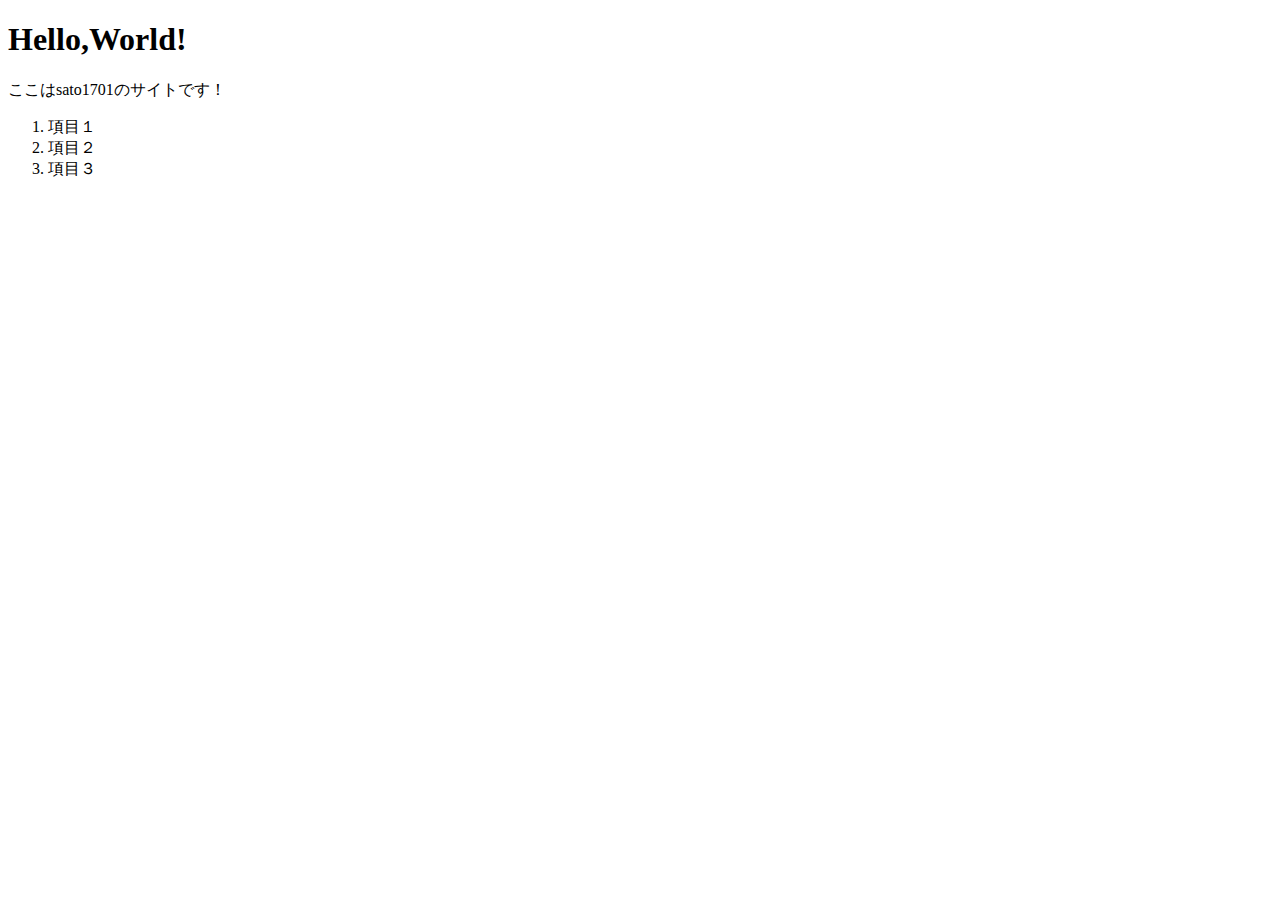
<file: index.html>
<!DOCTYPE html>
<html lang="ja">
    <head>
        <title>test_page</title>
        <link href="main.css" rel="stylesheet">
    </head>

    <body>
        <h1>Hello,World!</h1>
        <p>ここはsato1701のサイトです！</p>
        <ol>
            <li>項目１</li>
            <li>項目２</li>
            <li>項目３</li>
        </ol>
    
    </body>
</html>
</file>
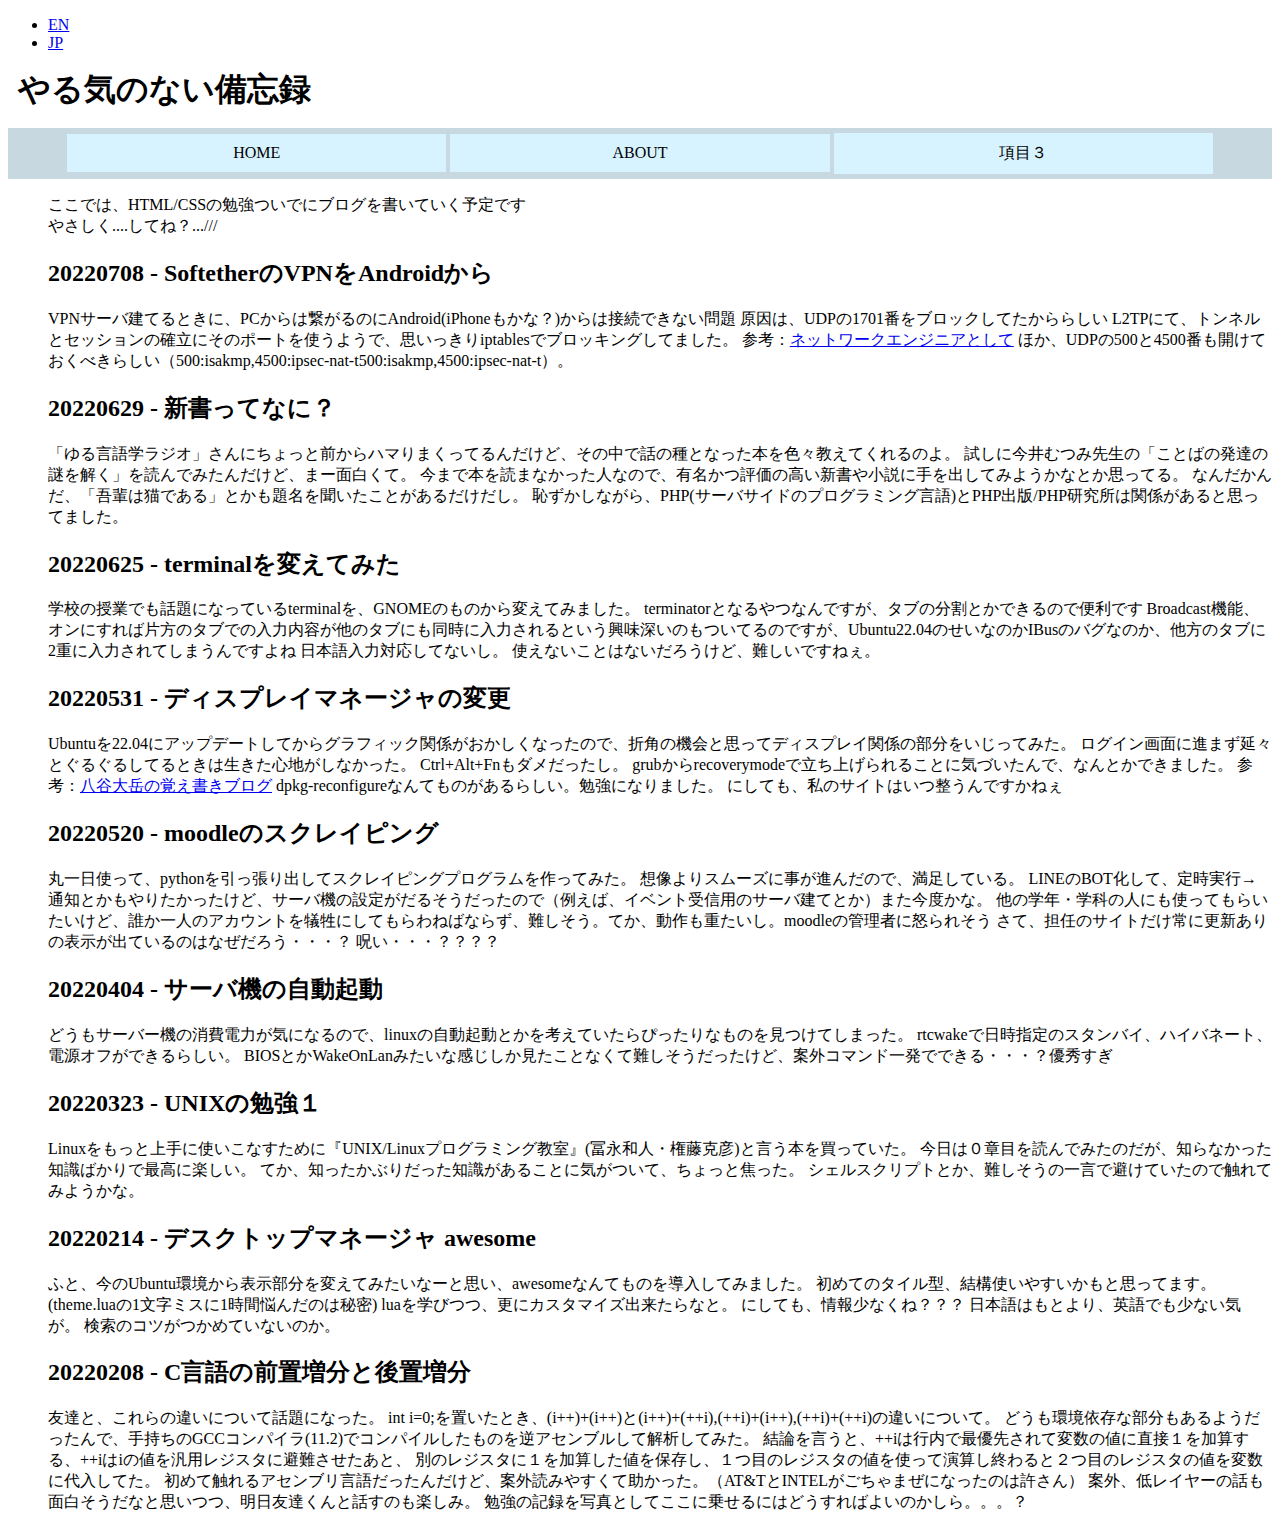
<file: jp/index.html>
<!DOCTYPE html>
<html lang="ja">
    <head>
        <meta http-equiv="Content-Type" content="text/html; charset=UTF-8">
        <title>やる気のない備忘録</title>
        <link href="../main.css" rel="stylesheet">
    </head>

    <body>
        <header>
            <ul id=lang>
                <li><a href="../en/index.html">EN</a></li>
                <li><a href="../jp/index.html">JP</a></li>
            </ul>
            <h1>やる気のない備忘録</h1>
            <nav>
                <ul>
                    <li><a href="index.html">HOME</a></li>
                    <li><a href="about.html">ABOUT</a></li>
                    <li><a href="#">項目３</a></li>
                </ul>
            </nav>
        </header>

        <dir class=contents>
            <p>ここでは、HTML/CSSの勉強ついでにブログを書いていく予定です<br>
            やさしく....してね？...///</p>

			<h2>20220708 - SoftetherのVPNをAndroidから</h2>
			<p>
			VPNサーバ建てるときに、PCからは繋がるのにAndroid(iPhoneもかな？)からは接続できない問題
			原因は、UDPの1701番をブロックしてたかららしい
			L2TPにて、トンネルとセッションの確立にそのポートを使うようで、思いっきりiptablesでブロッキングしてました。
			参考：<a href="https://www.infraexpert.com/info/5.4adsl.htm">ネットワークエンジニアとして</a>
			ほか、UDPの500と4500番も開けておくべきらしい（500:isakmp,4500:ipsec-nat-t500:isakmp,4500:ipsec-nat-t）。
			</p>

			<h2>20220629 - 新書ってなに？</h2>
			<p>
			「ゆる言語学ラジオ」さんにちょっと前からハマりまくってるんだけど、その中で話の種となった本を色々教えてくれるのよ。
			試しに今井むつみ先生の「ことばの発達の謎を解く」を読んでみたんだけど、まー面白くて。
			今まで本を読まなかった人なので、有名かつ評価の高い新書や小説に手を出してみようかなとか思ってる。
			なんだかんだ、「吾輩は猫である」とかも題名を聞いたことがあるだけだし。

			恥ずかしながら、PHP(サーバサイドのプログラミング言語)とPHP出版/PHP研究所は関係があると思ってました。
			</p>

			<h2>20220625 - terminalを変えてみた</h2>
			<p>
			学校の授業でも話題になっているterminalを、GNOMEのものから変えてみました。
			terminatorとなるやつなんですが、タブの分割とかできるので便利です
			Broadcast機能、オンにすれば片方のタブでの入力内容が他のタブにも同時に入力されるという興味深いのもついてるのですが、Ubuntu22.04のせいなのかIBusのバグなのか、他方のタブに2重に入力されてしまうんですよね
			日本語入力対応してないし。
			使えないことはないだろうけど、難しいですねぇ。

			</p>

			<h2>20220531 - ディスプレイマネージャの変更</h2>
			<p>
			Ubuntuを22.04にアップデートしてからグラフィック関係がおかしくなったので、折角の機会と思ってディスプレイ関係の部分をいじってみた。
			ログイン画面に進まず延々とぐるぐるしてるときは生きた心地がしなかった。
			Ctrl+Alt+Fnもダメだったし。
			grubからrecoverymodeで立ち上げられることに気づいたんで、なんとかできました。
			参考：<a href="hirotaka-hachiya.hatenablog.com/entry/2020/04/11/101526">八谷大岳の覚え書きブログ</a>
			dpkg-reconfigureなんてものがあるらしい。勉強になりました。
			にしても、私のサイトはいつ整うんですかねぇ
			</p>

			<h2>20220520 - moodleのスクレイピング</h2>
			<p>
			丸一日使って、pythonを引っ張り出してスクレイピングプログラムを作ってみた。
			想像よりスムーズに事が進んだので、満足している。
			LINEのBOT化して、定時実行→通知とかもやりたかったけど、サーバ機の設定がだるそうだったので（例えば、イベント受信用のサーバ建てとか）また今度かな。
			他の学年・学科の人にも使ってもらいたいけど、誰か一人のアカウントを犠牲にしてもらわねばならず、難しそう。てか、動作も重たいし。moodleの管理者に怒られそう
			さて、担任のサイトだけ常に更新ありの表示が出ているのはなぜだろう・・・？
			呪い・・・？？？？
			</p>

			<h2>20220404 - サーバ機の自動起動</h2>
			<p>
			どうもサーバー機の消費電力が気になるので、linuxの自動起動とかを考えていたらぴったりなものを見つけてしまった。
			rtcwakeで日時指定のスタンバイ、ハイバネート、電源オフができるらしい。
			BIOSとかWakeOnLanみたいな感じしか見たことなくて難しそうだったけど、案外コマンド一発でできる・・・？優秀すぎ</p>

			<h2>20220323 - UNIXの勉強１</h2>
			<p>
			Linuxをもっと上手に使いこなすために『UNIX/Linuxプログラミング教室』(冨永和人・権藤克彦)と言う本を買っていた。
			今日は０章目を読んでみたのだが、知らなかった知識ばかりで最高に楽しい。
			てか、知ったかぶりだった知識があることに気がついて、ちょっと焦った。
			シェルスクリプトとか、難しそうの一言で避けていたので触れてみようかな。</p>

			<h2>20220214 - デスクトップマネージャ awesome</h2>
			<p>
			ふと、今のUbuntu環境から表示部分を変えてみたいなーと思い、awesomeなんてものを導入してみました。
			初めてのタイル型、結構使いやすいかもと思ってます。
			(theme.luaの1文字ミスに1時間悩んだのは秘密)
			luaを学びつつ、更にカスタマイズ出来たらなと。
			にしても、情報少なくね？？？
			日本語はもとより、英語でも少ない気が。
			検索のコツがつかめていないのか。</p>

			<h2>20220208 - C言語の前置増分と後置増分</h2>
            <p>
			友達と、これらの違いについて話題になった。
            int i=0;を置いたとき、(i++)+(i++)と(i++)+(++i),(++i)+(i++),(++i)+(++i)の違いについて。
            どうも環境依存な部分もあるようだったんで、手持ちのGCCコンパイラ(11.2)でコンパイルしたものを逆アセンブルして解析してみた。
            結論を言うと、++iは行内で最優先されて変数の値に直接１を加算する、++iはiの値を汎用レジスタに避難させたあと、
            別のレジスタに１を加算した値を保存し、１つ目のレジスタの値を使って演算し終わると２つ目のレジスタの値を変数に代入してた。
            初めて触れるアセンブリ言語だったんだけど、案外読みやすくて助かった。（AT&TとINTELがごちゃまぜになったのは許さん）
            案外、低レイヤーの話も面白そうだなと思いつつ、明日友達くんと話すのも楽しみ。
            勉強の記録を写真としてここに乗せるにはどうすればよいのかしら。。。？
			</p>

        </dir>
        
    </body>
</html>
</file>
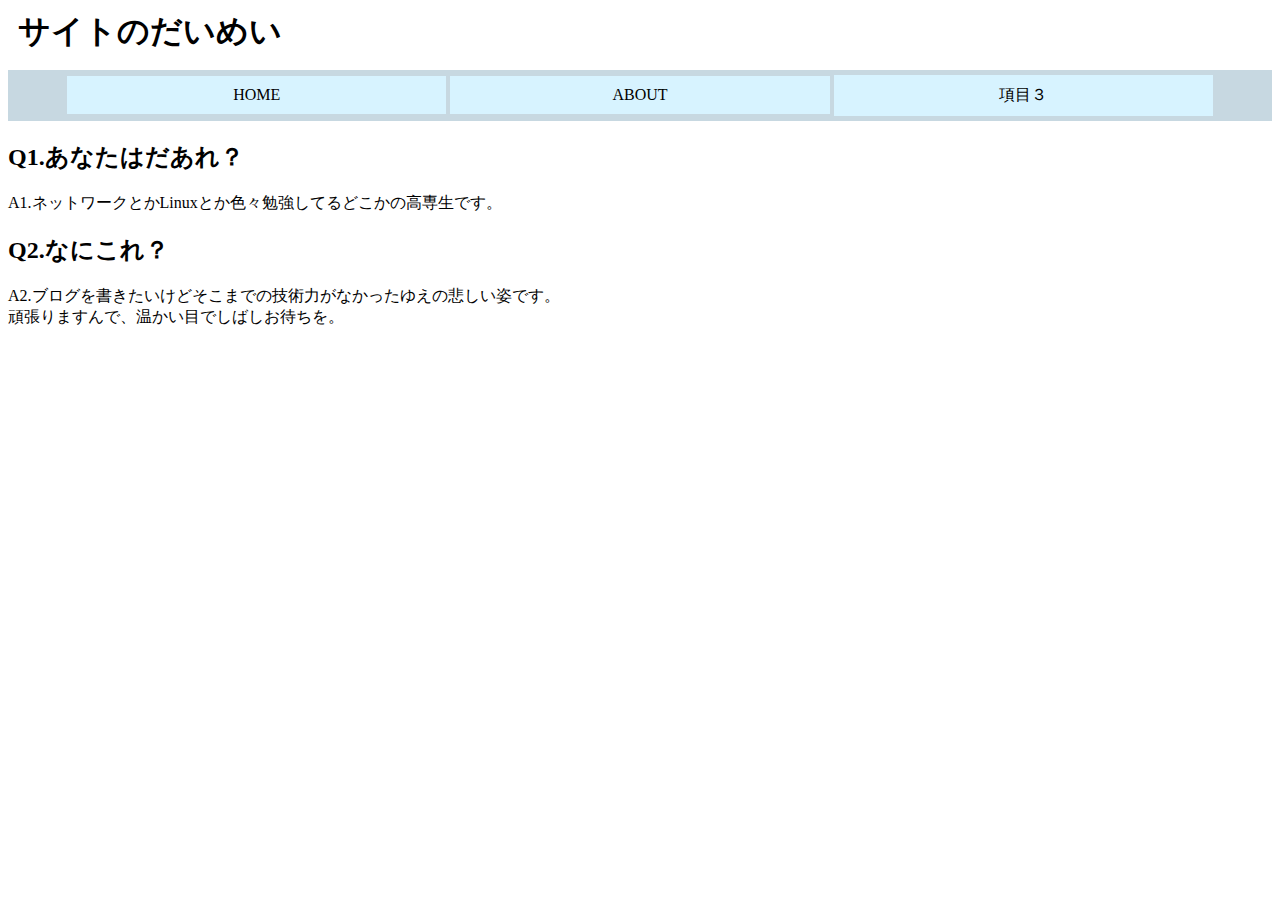
<file: about.html>
<!DOCTYPE html>
<html lang="ja">
    <head>
        <title>test_page</title>
        <link href="main.css" rel="stylesheet">
    </head>

    <body>
        <header>
            <h1>サイトのだいめい</h1>
            <nav>
                <ul>
                    <li><a href="index.html">HOME</a></li>
                    <li><a href="about.html">ABOUT</a></li>
                    <li><a href="#">項目３</a></li>
                </ul>
            </nav>
        </header>
        
        <h2>Q1.あなたはだあれ？</h2>
        A1.ネットワークとかLinuxとか色々勉強してるどこかの高専生です。<br>
        <h2>Q2.なにこれ？</h2>
        A2.ブログを書きたいけどそこまでの技術力がなかったゆえの悲しい姿です。<br>
          頑張りますんで、温かい目でしばしお待ちを。<br>
    </body>
</html>
</file>
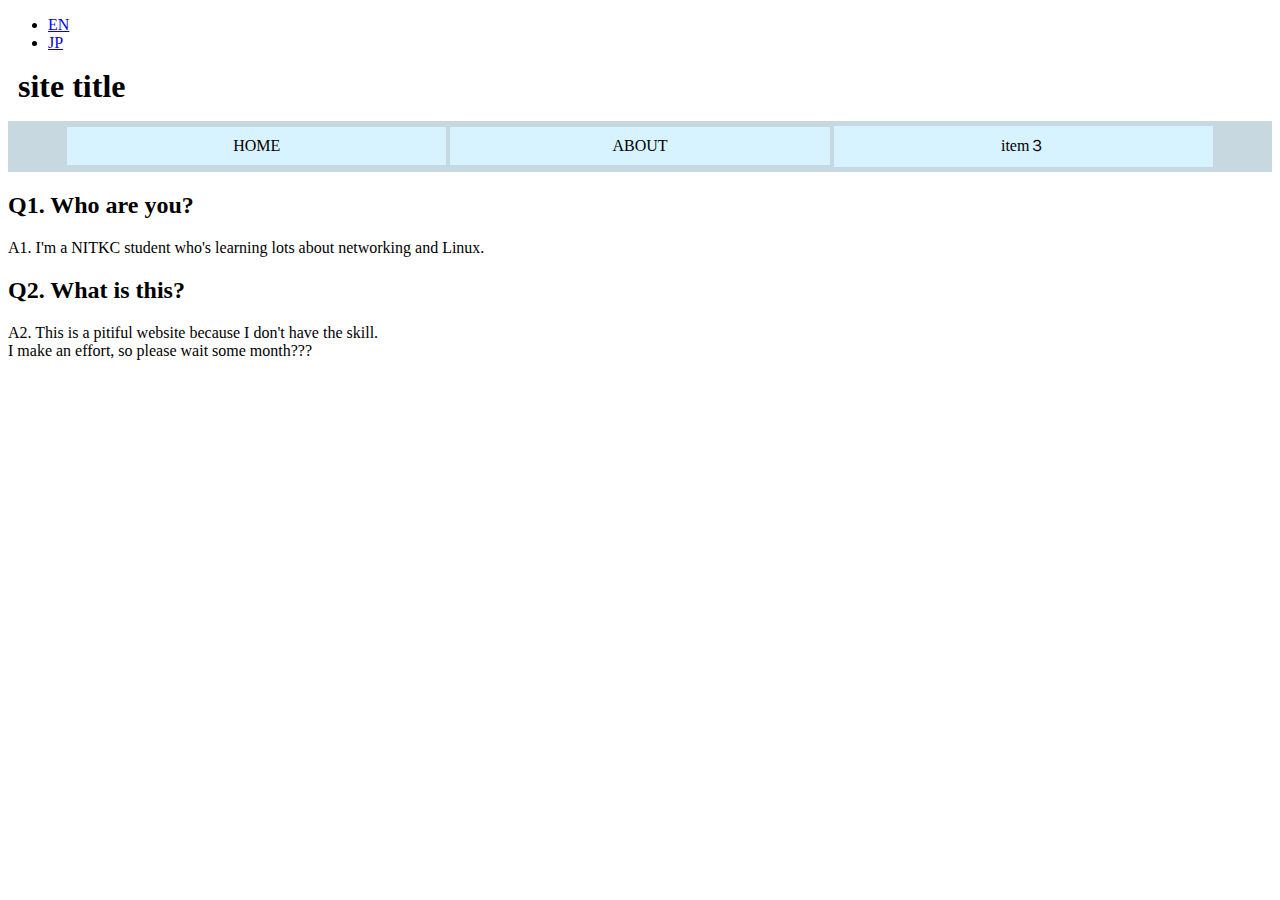
<file: en/about.html>
<!DOCTYPE html>
<html lang="en">
    <head>
        <title>site title-ABOUT</title>
        <link href="../main.css" rel="stylesheet">
    </head>

    <body>
        <header>
            <ul id=lang>
                <li><a href="../en/index.html">EN</a></li>
                <li><a href="../jp/index.html">JP</a></li>
            </ul>
            <h1>site title</h1>
            <nav>
                <ul>
                    <li><a href="index.html">HOME</a></li>
                    <li><a href="about.html">ABOUT</a></li>
                    <li><a href="#">item３</a></li>
                </ul>
            </nav>
        </header>
        
        <h2>Q1. Who are you?</h2>
        A1. I'm a NITKC student who's learning lots about networking and Linux.<br>
        <h2>Q2. What is this?</h2>
        A2. This is a pitiful website because I don't have the skill. <br>
        I make an effort, so please wait some month???<br>
    </body>
</html>
</file>
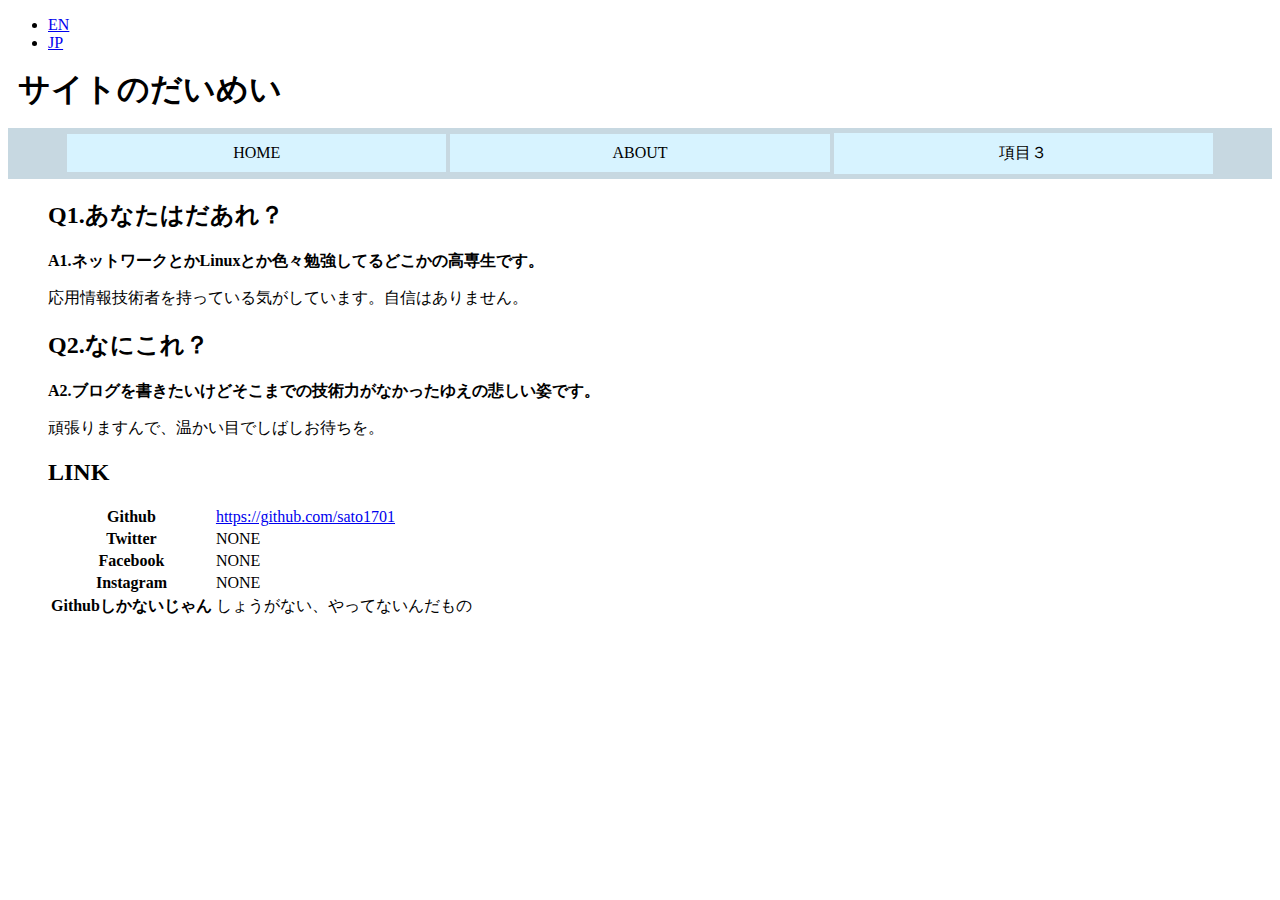
<file: jp/about.html>
<!DOCTYPE html>
<html lang="ja">
    <head>
        <meta http-equiv="Content-Type" content="text/html; charset=UTF-8">
        <title>サイトのだいめい-ABOUT</title>
        <link href="../main.css" rel="stylesheet">
    </head>

    <body>
        <header>
            <ul id=lang>
                <li><a href="../en/index.html">EN</a></li>
                <li><a href="../jp/index.html">JP</a></li>
            </ul>
            <h1>サイトのだいめい</h1>
            <nav>
                <ul>
                    <li><a href="index.html">HOME</a></li>
                    <li><a href="about.html">ABOUT</a></li>
                    <li><a href="#">項目３</a></li>
                </ul>
            </nav>
        </header>
        <dir class=contents>
            <h2>Q1.あなたはだあれ？</h2>
            <b class=about-ans>A1.ネットワークとかLinuxとか色々勉強してるどこかの高専生です。</b>
            <p>応用情報技術者を持っている気がしています。自信はありません。</p>
            <h2>Q2.なにこれ？</h3>
            <b class=about-ans>A2.ブログを書きたいけどそこまでの技術力がなかったゆえの悲しい姿です。</b>
            <p>頑張りますんで、温かい目でしばしお待ちを。</p>
              
            <h2>LINK</h2>
            <table class=link-list>
                <tr>
                    <th>Github</th>
                    <td><a href="https://github.com/sato1701">https://github.com/sato1701</a></td>
                </tr>
                <tr>
                    <th>Twitter</th>
                    <td>NONE</td>
                </tr>
                <tr>
                    <th>Facebook</th>
                    <td>NONE</td>
                </tr>
                <tr>
                    <th>Instagram</th>
                    <td>NONE</td>
                </tr>
                <tr>
                    <th>Githubしかないじゃん</th>
                    <td>しょうがない、やってないんだもの</td>
                </tr>
                <tr></tr>
            </table>
        </dir>
    </body>
</html>
</file>
<file: main.css>
@charset “utf-8”;

header h1{
    font-size:24pt;
    margin:10px;
}

nav ul{
    list-style-type:none;
    text-align:center;
    padding:5px 0;
    background-color:#C7D8E1;
}

nav li{
    display:inline-block;
    width:30%;
    margin:0;
}

nav a{
    padding:10px 0;
    display:block;
    text-decoration:none;
    background-color:#D7F3FF;
    transition:all 0.3s ease;
    color:black;
}
nav a:hover{
    background-color:#A7E5FF;
}
</file>
